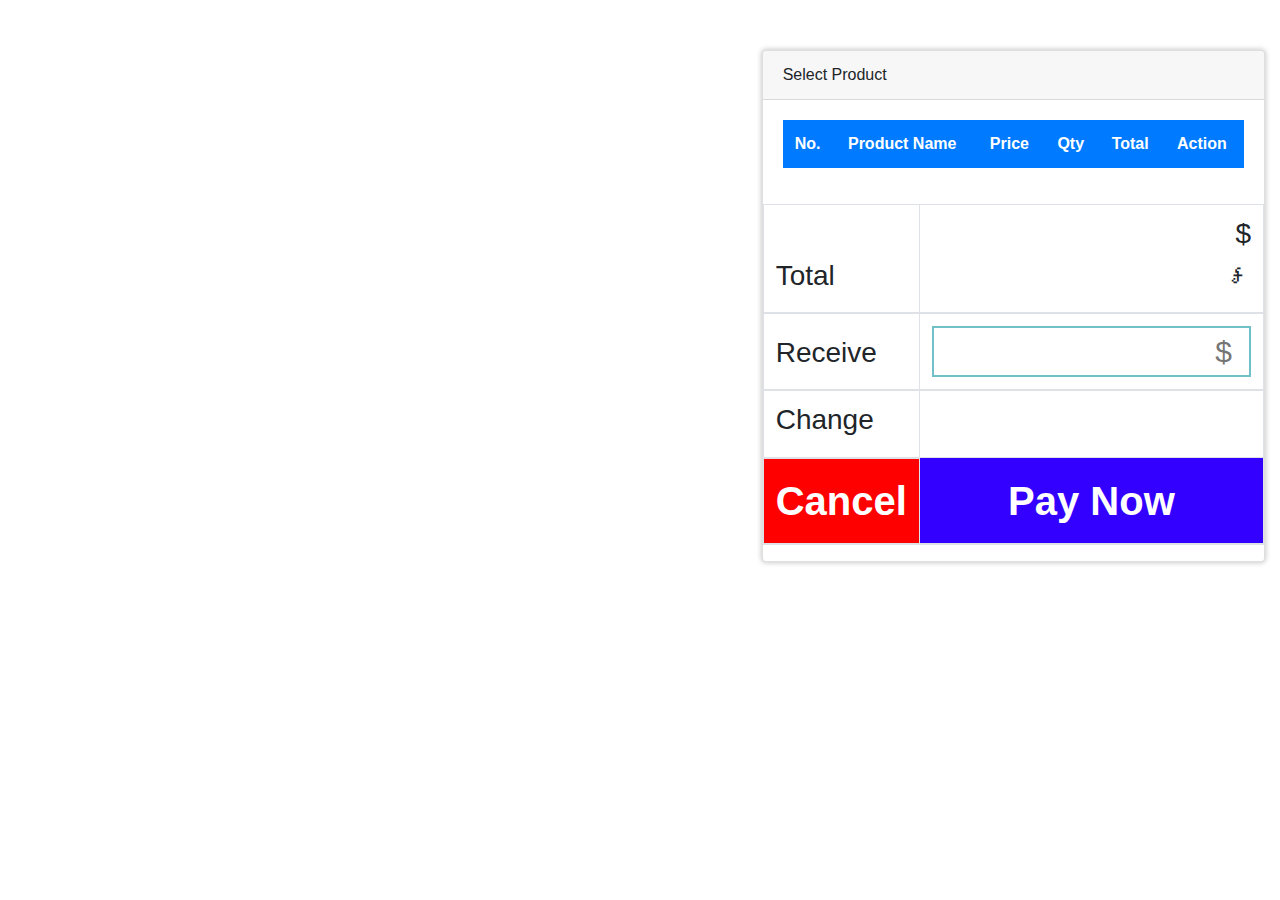
<file: index.html>
<!DOCTYPE html>
<html lang="en">
  <head>
    <meta charset="UTF-8" />
    <meta name="viewport" content="width=device-width, initial-scale=1.0" />
    <title>OrderProduct</title>
    <link rel="stylesheet" href="bootstrap.css">
    <link rel="stylesheet" href="stye.css">
  </head>
  <body>
    <div class="container-fluid">
      <div class="row">
        <div class="col-7">
          <div class="row" id="main_product_card"></div>
        </div>
        <div class="col-lg-5">
          <div class="card product-card">
            <div class="card-header">Select Product</div>
            <div class="card-body">
              <div class="table-responsive">
                <table class="table table-borderless table-striped">
                  <thead class="bg-primary text-white">
                    <tr>
                      <th>No.</th>
                      <th>Product Name</th>
                      <th>Price</th>
                      <th>Qty</th>

                      <th>Total</th>
                      <th>Action</th>
                    </tr>
                  </thead>
                  <tbody id="create_product_tr"></tbody>
                </table>
              </div>
            </div>
            <div class="card-foodter">
              <table class="table table-bordered">
                <thead>
                  <tr>
                    <th><h3>Total</h3></th>
                    <th class="text-right">
                      <h3 id="total_usa">$</h3>
                      <h3 id="total_khr">៛</h3>
                    </th>
                  </tr>
                  <tr>
                    <th><h3>Receive</h3></th>
                    <th>
                      <input
                        onkeyup="getChange()"
                        type="number"
                        id="receive_usa"
                        placeholder="$"
                      />
                    </th>
                  </tr>
                  <tr>
                    <th><h3>Change</h3></th>
                    <th
                      class="bg-warning text-white"
                      id="change_label"
                      style="display: none"
                    >
                      <h3 class="text-right" id="change_usa"></h3>
                    </th>
                  </tr>
                  <tr>
                    <th id="cancel" onclick="cancel()">Cancel</th>
                    <th id="payment" onclick="payment()">Pay Now</th>
                  </tr>
                </thead>
              </table>
            </div>
          </div>
        </div>
      </div>
    </div>
  </body>
  <script src="main.js"></script>
  <script>
    let main_product_card = document.getElementById("main_product_card");
    let product_list = JSON.parse(localStorage.getItem("product_list")) ?? [];
    let selete_product_card = [];
    let create_product_tr = document.getElementById("create_product_tr");
    let receive_usa = document.getElementById("receive_usa");
    let change_usa = document.getElementById("change_usa");

    let total = 0;
    let cart = [];
    renderCard();
    function renderCard() {
      let new_card = "";
      product_list.forEach((product, index) => {
        new_card += `
         <div class="col-lg-3 " onclick="OnclickCard(${index})">
              <div class="card product-card">
                <center><img src="${product.value_imageURL}" alt="coca-cola" / class="mt-3"></center>
                <div class="card-body">
                  <div class="card-title">${product.value_name}</div>
                  <div class="card-text">${product.value_price}$</div>
                </div>
              </div>
            </div>
        `;
      });
      main_product_card.innerHTML = new_card;
    }

    function OnclickCard(index) {
      let selete_card = product_list[index];
      let dpl_index = null;
      for (let i = 0; i < selete_product_card.length; i++) {
        if (selete_card.value_name == selete_product_card[i].value_name) {
          dpl_index = i;
          break;
        }
      }
      if (dpl_index !== null) {
        selete_product_card[dpl_index].quantity += 1;
      } else {
        selete_card.quantity = 1;
        selete_product_card.push(selete_card);
      }

      renderTable();
      totalAmount();
    }

    function renderTable() {
      let new_card_table = "";

      selete_product_card.forEach((product, index) => {
        total = product.value_price * product.quantity;
        new_card_table += `
         <tr>
              <td>${index + 1}</td>
              <td>${product.value_name}</td>
              <td>${product.value_price} $</td>
              <td>${product.quantity}</td>             
              <td>${total} $</td>
              <td>
                  <button value="Remove" onclick="deleteProduct(${index})" id="remove">❌</button>
              </td>
             
          </tr>
        `;
      });
      create_product_tr.innerHTML = new_card_table;
    }
    function deleteProduct(index) {
      let check_confirm = confirm("Are you sure to delete this product");
      if (check_confirm) {
        selete_product_card.splice(index, 1);
        renderTable();
      }
      totalAmount();
      receive_usa.value = "";
      change_usa.innerText = "";
    }
    function totalAmount() {
      total = 0;
      selete_product_card.forEach((product, index) => {
        total += product.value_price * product.quantity;
      });
      document.getElementById("total_usa").innerText = " $ " + total.toFixed(2);
      document.getElementById("total_khr").innerText =
        "៛ " + (total * 4100).toFixed(2);
    }
    function payment() {
      if (receive_usa.value < total) {
        alert("Recieved must be greater than total");
        return;
      }
      localStorage.setItem(
        "selete_product_card",
        JSON.stringify(selete_product_card)
      );
      let width = 600;
      let height = 600;
      let left = (window.screen.width - width) / 2;
      let top = (window.screen.height - height) / 2;
      window.open(
        "invoice.html",
        "_blank",
        `width=600,height=600,
     left=${left},
     top=${top}`
      );
    }
    function getChange() {
      let change_amount = parseFloat(receive_usa.value) - parseFloat(total);
      change_usa.innerText = "$ " + (receive_usa.value - total).toFixed(2);
      if (change_amount > 0) {
        document.getElementById("change_label").style.display = "block";
      } else {
        document.getElementById("change_label").style.display = "none";
      }
    }
    function cancel() {
      let check_confirm = confirm("Are you sure to delete all product");
      if (check_confirm) {
        selete_product_card = [];
        renderTable();
        totalAmount();
      }
      receive_usa.value = "";
      change_usa.innerText = "";
      document.getElementById("change_label").style.display = "none";
    }
  </script>
</html>
</file>
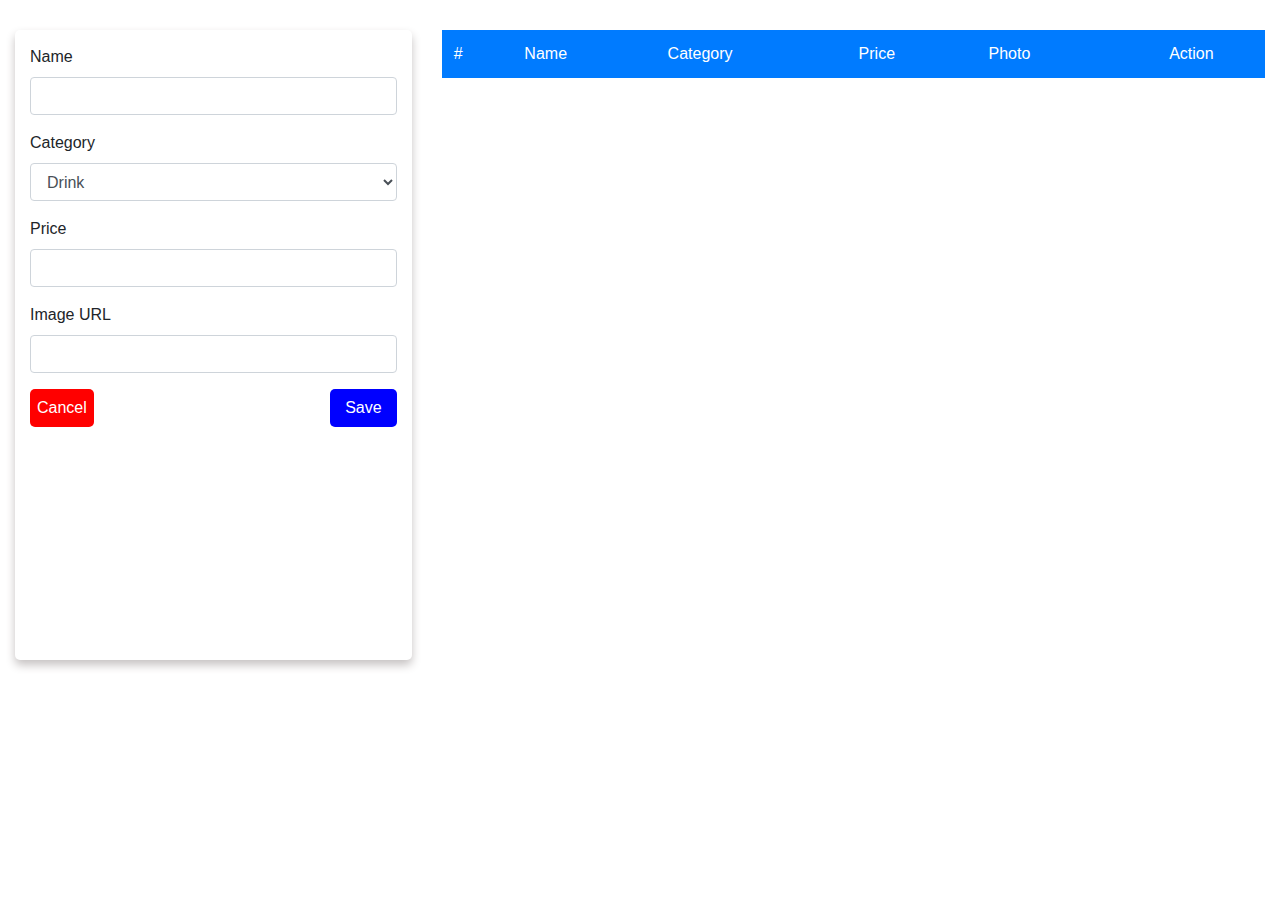
<file: crud.html>
<!DOCTYPE html>
<html lang="en">
  <head>
    <meta charset="UTF-8" />
    <meta name="viewport" content="width=device-width, initial-scale=1.0" />
    <title>crud</title>
    <link rel="stylesheet" href="bootstrap.css" />
    <style>
      #removeItem {
        float: right;
        background-color: red;
        color: white;
        border: none;
        border-radius: 0px;
        padding: 5px;
      }
      #editItem {
        float: left;
        padding: 5px 25px;
        border: none;
        background-color: rgb(237, 170, 0);
        color: white;
        border-radius: 0px;
      }
      #btn_save {
        float: right;
        background-color: blue;
        border-radius: 5px;
        border: none;
        color: white;
        padding: 7px 15px;
      }

      #btn_cancel {
        float: left;
        background-color: red;
        border-radius: 5px;
        border: none;
        color: white;
        padding: 7px;
      }
      .formProduct {
        border-radius: 5px;
        box-shadow: 0px 5px 10px rgb(198, 194, 194);
        padding: 15px;
        height: 70vh;
      }
      img {
        width: 50px;
      }
    </style>
  </head>

  <body>
    <div class="container-fluid">
      <div class="row" style="margin-top: 30px">
        <div class="col-lg-4">
          <div class="form_box">
            <form action="#" method="get" class="formProduct">
              <div class="form-group">
                <label for="name">Name</label>
                <input type="text" id="name" class="form-control" />
              </div>
              <div class="form-group">
                <label for="category">Category</label>
                <select id="category" class="form-control">
                  <option value="Drink">Drink</option>
                  <option value="Food">Food</option>
                  <option value="Water">Water</option>
                </select>
              </div>

              <div class="form-group">
                <label for="price">Price</label>
                <input type="number" id="price" class="form-control" />
              </div>
              <div class="form-group">
                <label for="image_url">Image URL</label>
                <input type="url" id="image_url" class="form-control" />
              </div>
              <div class="form-group">
                <input type="button" id="btn_save" value="Save" />
                <input
                  onclick="cancel()"
                  type="button"
                  value="Cancel"
                  id="btn_cancel"
                />
              </div>
            </form>
          </div>
        </div>
        <div class="col-lg-8">
          <div class="table-responsive">
            <table
              class="table table-borderless table-striped"
              id="product_list"
            >
              <thead>
                <tr class="bg-primary text-white">
                  <td>#</td>
                  <td>Name</td>
                  <td>Category</td>

                  <td>Price</td>
                  <td>Photo</td>
                  <td colspan="2" style="text-align: center">Action</td>
                </tr>
              </thead>
              <tbody></tbody>
            </table>
          </div>
        </div>
      </div>
    </div>
  </body>
  <script src="main.js"></script>
  <script>
    let name = document.getElementById("name");
    let category = document.getElementById("category");
    let price = document.getElementById("price");
    let image_url = document.getElementById("image_url");
    let btn_save = document.getElementById("btn_save");
    let btn_cancel = document.getElementById("btn_cancel");
    let product_list = document.querySelector("#product_list tbody");
    let produts = getStudentList();
    let edit = null;
    //render
    renderList();
    btn_save.addEventListener("click", function () {
      if (name.value.trim() == "") {
        name.focus();
        return;
      }
      if (price.value.trim() == "" || price.value < 1) {
        price.focus();
        return;
      }
      if (image_url.value.trim() == "") {
        image_url.focus();
        return;
      }

      let value_name = name.value;
      let value_category = category.value;

      let value_price = price.value;
      let value_imageURL = image_url.value;

      if (edit != null) {
        produts[edit] = {
          value_name,
          value_category,

          value_price,
          value_imageURL,
        };
        localStorage.setItem("product_list", JSON.stringify(produts));
        btn_save.value = "Save";
        edit = null;
        Swal.fire({
          title: "Product Edited",
          icon: "success",
          draggable: true,
        });
      } else {
        produts.push({
          value_name,
          value_category,

          value_price,
          value_imageURL,
        });
        localStorage.setItem("product_list", JSON.stringify(produts));
        Swal.fire({
          title: "Product add successfully",
          icon: "success",
          draggable: true,
        });
      }

      renderList();
      name.value = "";
      price.value = "";
      image_url.value = "";

      name.focus();
    });
    function renderList() {
      product_list.innerHTML = "";
      let obj_product = getStudentList();
      obj_product.forEach(function (item, index) {
        let new_tag = document.createElement("tr");
        new_tag.innerHTML = `
        <td> ${index + 1}</td>
        <td> ${item.value_name}</td>
        <td> ${item.value_category}</td>
     
        <td> ${item.value_price} $</td>
        <td><img src="${item.value_imageURL}" alt=""> </td>
        <td> <button id="editItem" onclick="editItem(${index})">Edit</button></td>        
        <td> <button id="removeItem" onclick="removeItem(${index})">Remove</button></td>
        `;
        product_list.appendChild(new_tag);
      });
    }
    function getStudentList() {
      let st_product = localStorage.getItem("product_list") ?? "[]";
      return JSON.parse(st_product);
    }
    function removeItem(index) {
      if (edit == null) {
        Swal.fire({
          title: "Are you sure?",
          text: "You won't be able to revert this!",
          icon: "warning",
          showCancelButton: true,
          confirmButtonColor: "#3085d6",
          cancelButtonColor: "#d33",
          confirmButtonText: "Yes, delete it!",
        }).then((result) => {
          if (result.isConfirmed) {
            Swal.fire({
              title: "Deleted!",
              text: `Your Product ID: ${index + 1} has been deleted.`,
              icon: "success",
            });
            produts.splice(index, 1);
            localStorage.setItem("product_list", JSON.stringify(produts));
            renderList();
            name.focus();
          }
        });
      } else {
        Swal.fire({
          icon: "error",
          title: "Product editting",
          text: "You Can not delete this Product!",
          footer: "Check try again !",
        });
      }
    }
    function editItem(index) {
      name.value = produts[index].value_name;
      category.value = produts[index].value_category;

      price.value = produts[index].value_price;
      image_url.value = produts[index].value_imageURL;
      btn_save.value = "Edit";
      edit = index;
    }
    function cancel() {
      name.value = "";
      price.value = "";
      image_url.value = "";
      name.focus();
    }
  </script>
</html>
</file>
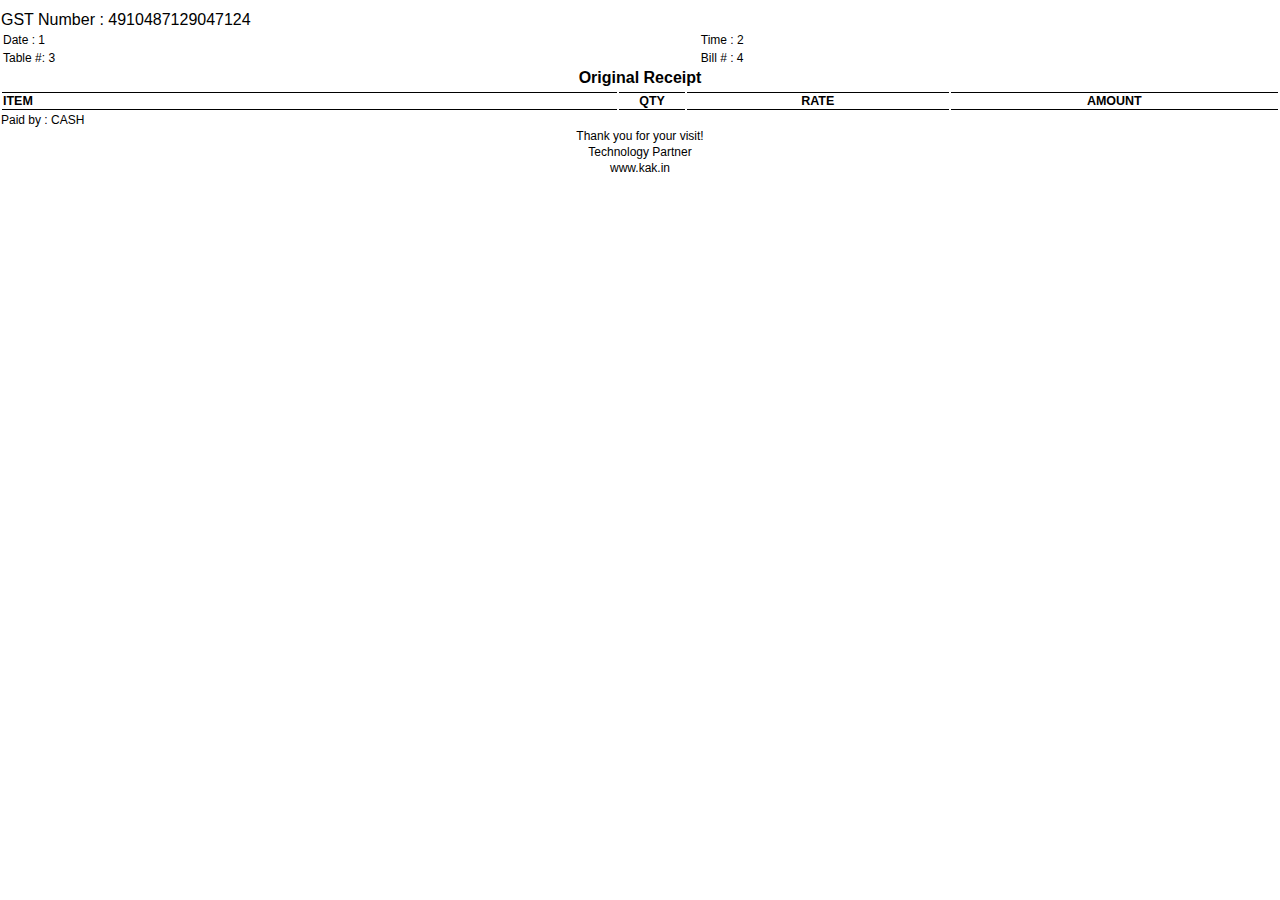
<file: invoice.html>
<!DOCTYPE html>
<html lang="en">
  <head>
    <style>
      body {
        margin: 0;
        padding: 0;
        font-family: "PT Sans", sans-serif;
      }

      @page {
        size: 2.8in 11in;
        margin-top: 0cm;
        margin-left: 0cm;
        margin-right: 0cm;
      }

      table {
        width: 100%;
      }

      tr {
        width: 100%;
      }

      h1 {
        text-align: center;
        vertical-align: middle;
      }

      #logo {
        width: 60%;
        text-align: center;
        -webkit-align-content: center;
        align-content: center;
        padding: 5px;
        margin: 2px;
        display: block;
        margin: 0 auto;
      }

      header {
        width: 100%;
        text-align: center;
        -webkit-align-content: center;
        align-content: center;
        vertical-align: middle;
      }

      .items thead {
        text-align: center;
      }

      .center-align {
        text-align: center;
      }

      .bill-details td {
        font-size: 12px;
      }

      .receipt {
        font-size: medium;
      }

      .items .heading {
        font-size: 12.5px;
        text-transform: uppercase;
        border-top: 1px solid black;
        margin-bottom: 4px;
        border-bottom: 1px solid black;
        vertical-align: middle;
      }

      .items thead tr th:first-child,
      .items tbody tr td:first-child {
        width: 47%;
        min-width: 47%;
        max-width: 47%;
        word-break: break-all;
        text-align: left;
      }

      .items td {
        font-size: 12px;
        text-align: right;
        vertical-align: bottom;
      }

      .price::before {
        content: "$ ";
        font-family: Arial;
        text-align: right;
      }

      .sum-up {
        text-align: right !important;
      }

      .total {
        font-size: 13px;
        border-top: 1px dashed black !important;
        border-bottom: 1px dashed black !important;
      }

      .total.text,
      .total.price {
        text-align: right;
      }

      .total.price::before {
        content: "\20B9";
      }

      .line {
        border-top: 1px solid black !important;
      }

      .heading.rate {
        width: 20%;
      }

      .heading.amount {
        width: 25%;
      }

      .heading.qty {
        width: 5%;
      }

      p {
        padding: 1px;
        margin: 0;
      }

      section,
      footer {
        font-size: 12px;
      }
    </style>
  </head>

  <body>
    <header>
      <div id="logo" class="media" data-src="logo.png" src="./logo.png"></div>
    </header>
    <p>GST Number : 4910487129047124</p>
    <table class="bill-details">
      <tbody>
        <tr>
          <td>Date : <span>1</span></td>
          <td>Time : <span>2</span></td>
        </tr>
        <tr>
          <td>Table #: <span>3</span></td>
          <td>Bill # : <span>4</span></td>
        </tr>
        <tr>
          <th class="center-align" colspan="2">
            <span class="receipt">Original Receipt</span>
          </th>
        </tr>
      </tbody>
    </table>

    <table class="items" id="table_item">
      <thead>
        <tr>
          <th class="heading name">Item</th>
          <th class="heading qty">Qty</th>
          <th class="heading rate">Rate</th>
          <th class="heading amount">Amount</th>
        </tr>
      </thead>

      <tbody></tbody>
    </table>
    <section>
      <p>Paid by : <span>CASH</span></p>
      <p style="text-align: center">Thank you for your visit!</p>
    </section>
    <footer style="text-align: center">
      <p>Technology Partner</p>
      <p>www.kak.in</p>
    </footer>
  </body>
  <script>
    let table_item = document.querySelector("#table_item tbody");
    let selete_product_card = localStorage.getItem("selete_product_card");
    selete_product_card = JSON.parse(selete_product_card);
    console.log(selete_product_card);
    table_item.innerHTML = "";
    for (let item of selete_product_card) {
      console.log(item);
      let new_tr = document.createElement("tr");
      new_tr.innerHTML = `
            <td>${item.value_name}</td>
            <td>${item.quantity}</td>
            <td class="price">${item.value_price}</td>
            <td class="price">${item.quantity * item.value_price}</td>
        `;
      table_item.appendChild(new_tr);
    }
    window.print();
    window.onafterprint = function () {
      localStorage.removeItem("select_product");
      window.close();
    };
  </script>
</html>
</file>
<file: stye.css>
body {
  margin-top: 20px;
}
.product-card {
  width: 100%;
  box-shadow: 0px 0px 5px 1px #ccc;
  margin-top: 30px;
}
img {
    width: 100%;
    height: 230px;
}
#receive_usa {
  border: solid 2px rgb(111, 193, 199);
  font-size: 30px;
  width: 100%;
  text-align: right;
}

#cancel {
  text-align: center;
  color: white;
  background-color: red;
  font-size: 40px;
  cursor: pointer;
}
#payment {
  color: white;
  text-align: center;
  background-color: rgb(51, 0, 255);
  font-size: 40px;
  cursor: pointer;
}
</file>
